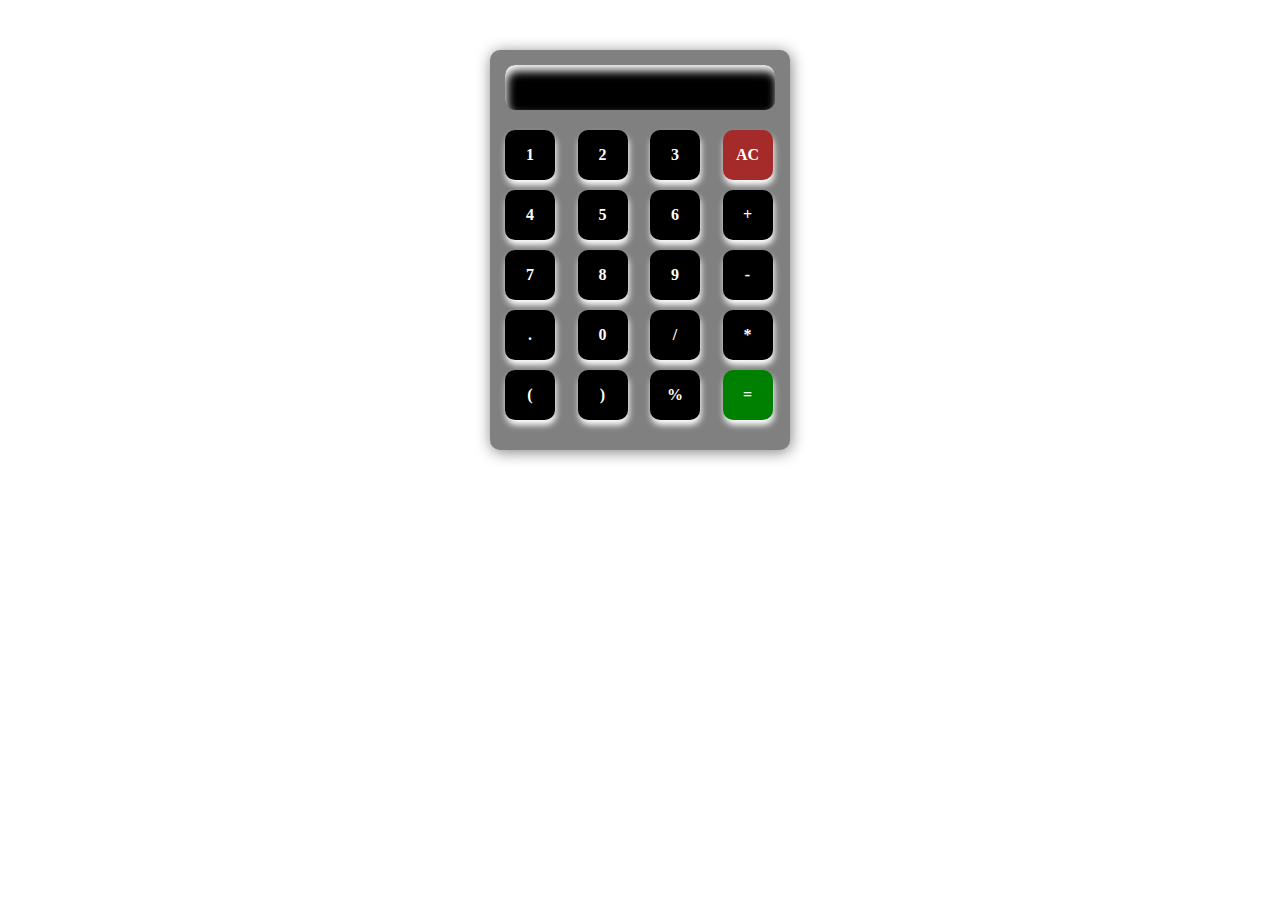
<file: index.html>
<!DOCTYPE html>
<html>
    <head>
        <title>make a simple calculator</title>
        <link rel="stylesheet" href="Calculator.css"/>
       
    </head>
    <body>
          <div id="container">
              <div id="input-btn">
                  <input id="btn" type="text">
              </div>
              <div id="keyboard">
                   <div class="key-items" onclick="getInput(1)">1</div>
                   <div class="key-items" onclick="getInput(2)">2</div>
                   <div class="key-items" onclick="getInput(3)">3</div>
                   <div class="key-items" id="clear" onclick="getInput('AC')">AC</div>
                   <div class="key-items" onclick="getInput(4)">4</div>
                   <div class="key-items" onclick="getInput(5)">5</div>
                   <div class="key-items" onclick="getInput(6)">6</div>
                   <div class="key-items" onclick="getInput('+')">+</div>
                   <div class="key-items" onclick="getInput(7)">7</div>
                   <div class="key-items" onclick="getInput(8)">8</div>
                   <div class="key-items" onclick="getInput(9)">9</div>
                   <div class="key-items" onclick="getInput('-')">-</div>
                   <div class="key-items" onclick="getInput('.')">.</div>
                   <div class="key-items" onclick="getInput(0)">0</div>
                   <div class="key-items" onclick="getInput('/')">/</div>
                   <div class="key-items" onclick="getInput('*')">*</div>
                   <div class="key-items" onclick="getInput('(')">(</div>
                   <div class="key-items" onclick="getInput(')')">)</div>
                   <div class="key-items" onclick="getInput('%')">%</div>
                   <div class="key-items" id="equal" onclick="getInput('=')">=</div>
              </div>
          </div>
          <script src="Calculator.js">
             
          </script>
    </body>
</html>
</file>
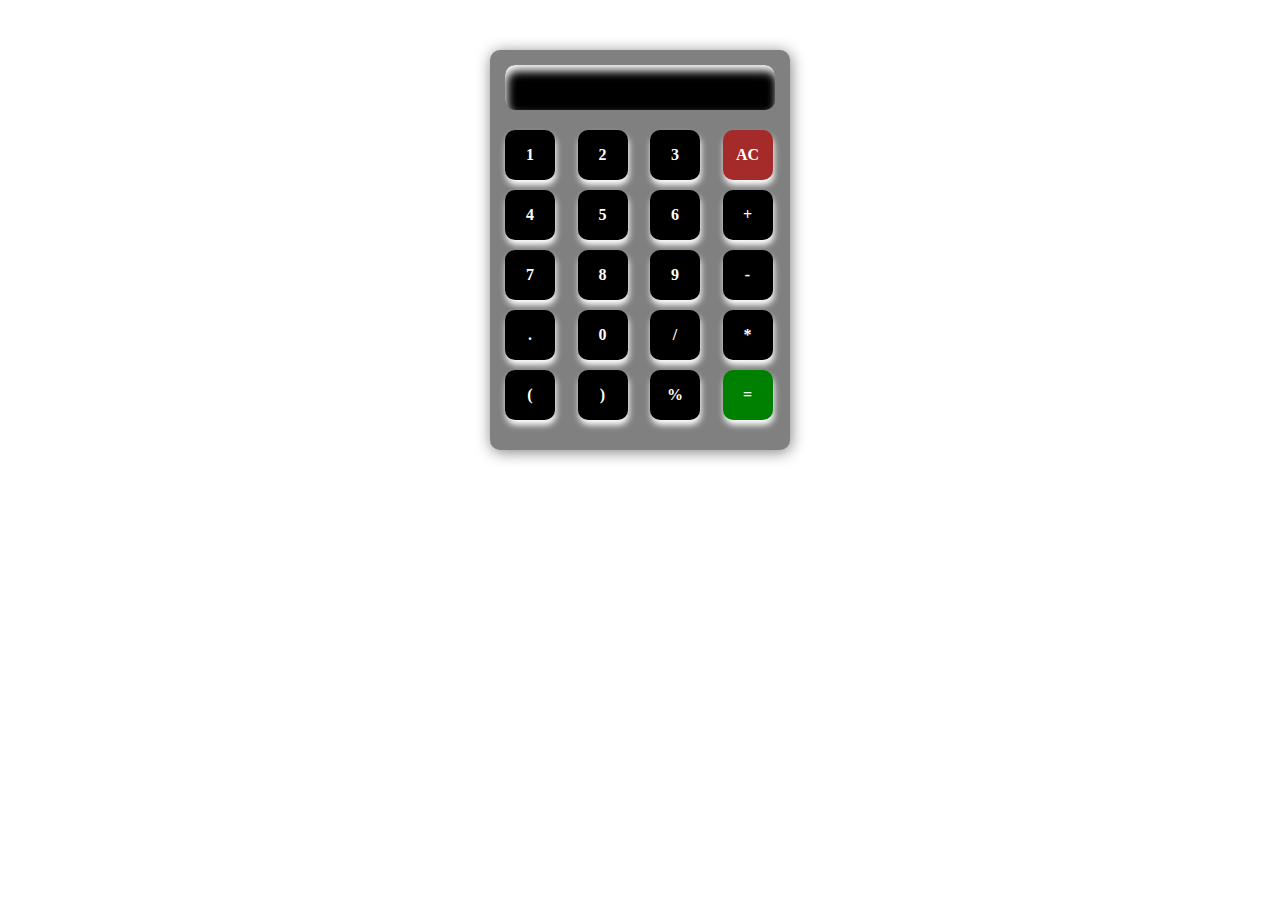
<file: Calculator.html>
<!DOCTYPE html>
<html>
    <head>
        <title>make a simple calculator</title>
        <link rel="stylesheet" href="Calculator.css"/>
       
    </head>
    <body>
          <div id="container">
              <div id="input-btn">
                  <input id="btn" type="text">
              </div>
              <div id="keyboard">
                   <div class="key-items" onclick="getInput(1)">1</div>
                   <div class="key-items" onclick="getInput(2)">2</div>
                   <div class="key-items" onclick="getInput(3)">3</div>
                   <div class="key-items" id="clear" onclick="getInput('AC')">AC</div>
                   <div class="key-items" onclick="getInput(4)">4</div>
                   <div class="key-items" onclick="getInput(5)">5</div>
                   <div class="key-items" onclick="getInput(6)">6</div>
                   <div class="key-items" onclick="getInput('+')">+</div>
                   <div class="key-items" onclick="getInput(7)">7</div>
                   <div class="key-items" onclick="getInput(8)">8</div>
                   <div class="key-items" onclick="getInput(9)">9</div>
                   <div class="key-items" onclick="getInput('-')">-</div>
                   <div class="key-items" onclick="getInput('.')">.</div>
                   <div class="key-items" onclick="getInput(0)">0</div>
                   <div class="key-items" onclick="getInput('/')">/</div>
                   <div class="key-items" onclick="getInput('*')">*</div>
                   <div class="key-items" onclick="getInput('(')">(</div>
                   <div class="key-items" onclick="getInput(')')">)</div>
                   <div class="key-items" onclick="getInput('%')">%</div>
                   <div class="key-items" id="equal" onclick="getInput('=')">=</div>
              </div>
          </div>
          <script src="Calculator.js">
             
          </script>
    </body>
</html>
</file>
<file: Calculator.css>
*{
    padding: 0px;
    margin: 0px;

}
body{
    display:flex;
    justify-content: center;
    align-items: center;
    width:100%;
    height:500px;
}
#container{
background-color:grey;
box-shadow: 1px 2px 15px gray;
border-radius: 10px;
width:300px;
height:400px;
}
#keyboard{
display: grid;
margin-left: 10px;
grid-template-columns:repeat(4,1fr);
}
.key-items{
display: flex;
justify-content: center;
align-items: center;
background-color:black;
box-shadow: 1px 5px 6px white;
border-radius: 10px;
font-weight: bold;
color: white;
cursor: pointer;
width:50px;
height:50px;
margin:5px;

}
#input-btn{
margin: 15px;
}
#btn{
background-color:black;
border-radius: 10px;
color: white;
border:0px;
width:240px;
padding:15px;
box-shadow:inset 2px 6px 10px white;
}
#clear{
    background-color: brown;
}
#equal{
    background-color: green;
}
</file>
